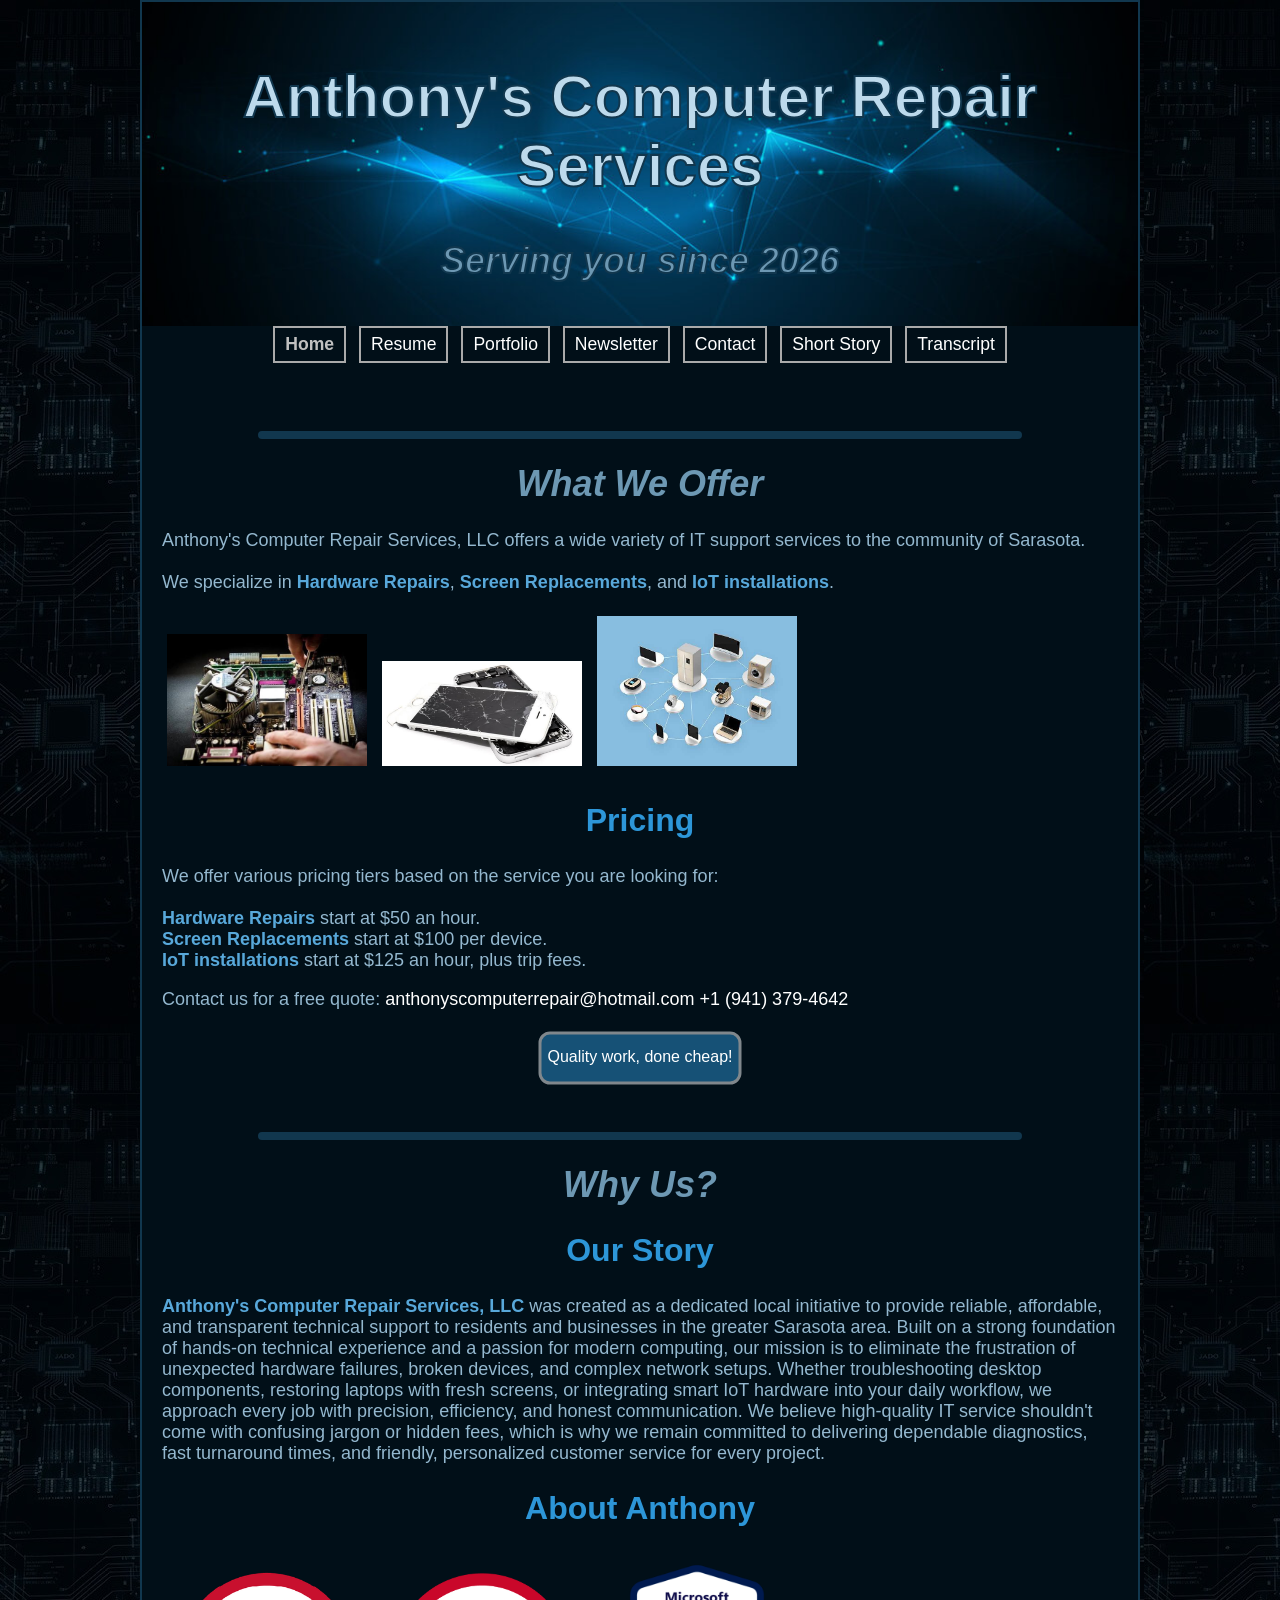
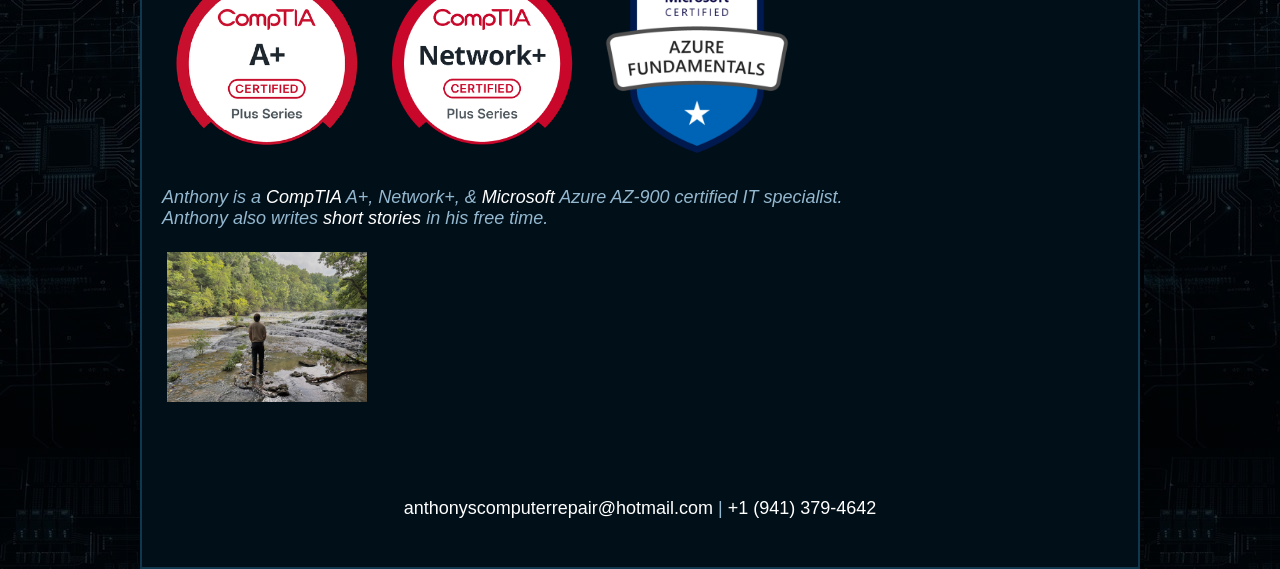
<file: index.html>
<!DOCTYPE html>
<html lang="en">
<head>
   <title>Anthony's Computer Repair Services</title>

   <meta charset="utf-8">
   <meta name="author" content="Anthony">
   <meta name="description" content="This is Anthony Korzecki's CGS 2820 webpage. 
   This is a demonstration page detailing a startup computer repair business founded by Mr. Anthony.">
   <meta name="keywords" content="biography, Sarasota, Florida, Entrepreneur, Student, Local, Small Business">
   <meta name="viewport" content="width=device-width, initial-scale=1.0">

   <link href="anthonyscomputerrepair.css" rel="stylesheet" type="text/css">

   <link rel="shortcut icon" href="images/favicon.ico" type="image/x-icon">

</head>

<body>
   <div id="wrapper">

      <header id="top">
         <h1 class="title">
            Anthony's Computer Repair Services
         </h1>
         <h1 class="italicize">
            Serving you since 2026
         </h1>
      </header>

      <nav>
         <ul>
            <li><a href="index.html" class="selected">Home</a></li>
            <li><a href="resume.html">Resume</a></li>
            <li><a href="portfolio.html">Portfolio</a></li>
            <li><a href="newsletter.html">Newsletter</a></li>
            <li><a href="contact.html">Contact</a></li>
            <li><a href="pages/ShortStory.html">Short Story</a></li>
            <li><a href="transcript.html">Transcript</a></li>
         </ul>
      </nav>

      <main>
         <hr>
         <h1 id="section1" class="italicize">
            What We Offer
         </h1>
         <p>
            Anthony's Computer Repair Services, LLC offers a wide variety of IT support services to the community of Sarasota.<br>
            <br>
            We specialize in <span class="highlight">Hardware Repairs</span>,
            <span class="highlight">Screen Replacements</span>, 
            and <span class="highlight">IoT installations</span>.
         </p>
         
         <p>
            <img src="images/pcRepair.jpg" alt="A Motherboard being repaired" class="badge">
            <img src="images/screenReplacement.jpg" alt="A broken iPhone" class="badge">
            <img src="images/internet_of_things_graphic-100663213-orig.jpg" alt="Internet of Things" class="badge">
         </p>

         <h2>
            Pricing
         </h2>
         <p>
            We offer various pricing tiers based on the service you are looking for:<br>
            <br>
            <span class="highlight">Hardware Repairs</span> start at $50 an hour.<br>
            <span class="highlight">Screen Replacements</span> start at $100 per device.<br>
            <span class="highlight">IoT installations</span> start at $125 an hour, plus trip fees.
         </p>
      
         <p>
            Contact us for a free quote: 
            <a href="mailto:anthonyscomputerrepair@hotmail.com">anthonyscomputerrepair@hotmail.com</a> 
            <a href="tel:9413794642">+1 (941) 379-4642</a>
         </p>

         <p>
            <svg width="220" height="60">
               <rect x="10" y="5" rx="10" ry="10" width="200" height="50" />
               <text x="50%" y="50%" font-size="16" fill="white" text-anchor="middle" dominant-baseline="middle">
                  Quality work, done cheap!
               </text>
            </svg>
         </p>

         <br>

         <hr>
         <h1 id="section2" class="italicize">
            Why Us?
         </h1>
         <h2>
            Our Story
         </h2>
         <p>
            <span class="highlight">Anthony's Computer Repair Services, LLC</span> 
            was created as a dedicated local initiative to provide reliable,
            affordable, and transparent technical support to residents and businesses in the greater Sarasota area.
            Built on a strong foundation of hands-on technical experience and a passion for modern computing, our 
            mission is to eliminate the frustration of unexpected hardware failures, broken devices, and complex network setups.
            Whether troubleshooting desktop components, restoring laptops with fresh screens,
            or integrating smart IoT hardware into your daily workflow, we approach every job with precision,
            efficiency, and honest communication. We believe high-quality IT service shouldn't come with confusing
            jargon or hidden fees, which is why we remain committed to delivering dependable diagnostics, fast
            turnaround times, and friendly, personalized customer service for every project.
         </p>

         <h2>About Anthony</h2>
         <p>
            <img src="images/aPlus.png" alt="CompTIA A+ Badge" class="badge">
            <img src="images/netPlus.png" alt="CompTIA Network+ Badge" class="badge">
            <img src="images/AZ900.png" alt="Microsoft Azure AZ-900 Badge" class="badge"><br>
         </p>
         <p>
            <span class="italicize">Anthony is a <a href="https://comptia.org">CompTIA</a> A+, Network+, &amp;
            <a href="https://www.microsoft.com">Microsoft</a> Azure AZ-900 certified IT specialist.<br>
            Anthony also writes <a href="pages/ShortStory.html">short stories</a> in his free time.</span>
         </p>
         <p>
            <img src="images/larpPhoto.jpg" alt="A photo of Anthony" class="badge">
         </p>
      </main>

      <footer>
         <div id="social">
            <p>
               <a href="mailto:anthonyscomputerrepair@hotmail.com">anthonyscomputerrepair@hotmail.com</a> |
               <a href="tel:9413794642">+1 (941) 379-4642</a>
            </p>
         </div> <!-- close social -->
      </footer>

   </div> <!-- close wrapper -->
</body>
</html>
</file>
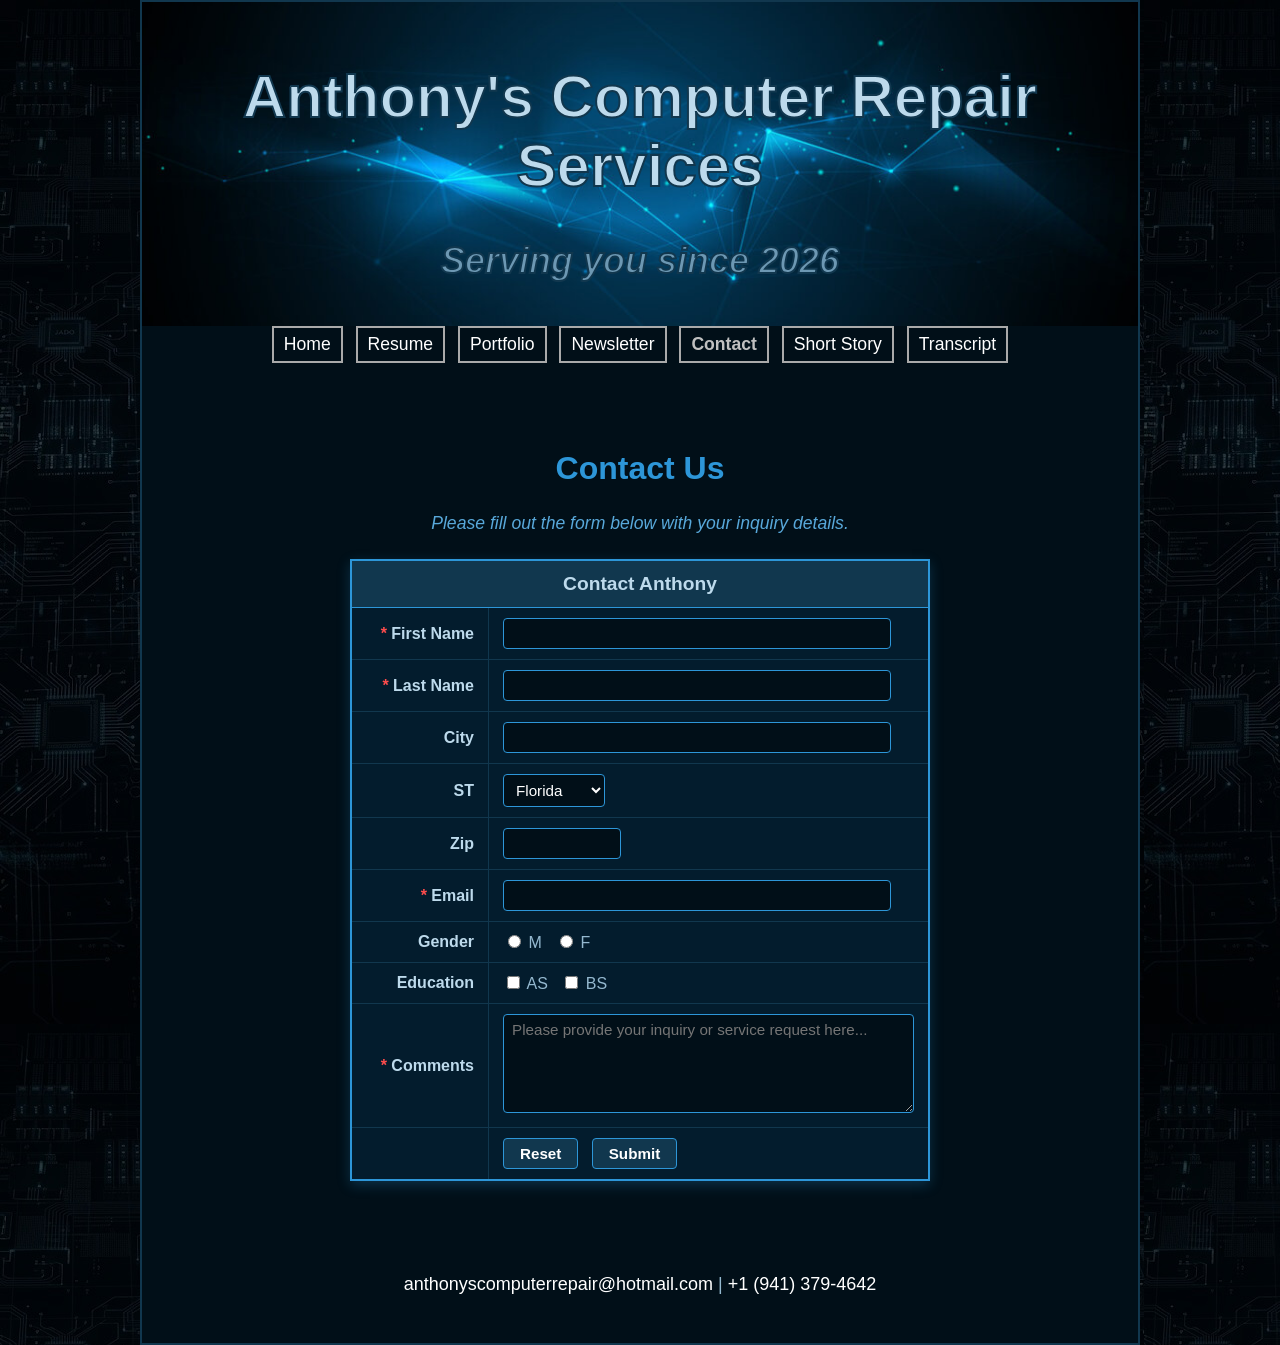
<file: contact.html>
<!DOCTYPE html>
<html lang="en">
<head>
   <title>Contact - Anthony's Computer Repair Services</title>

   <meta charset="utf-8">
   <meta name="author" content="Anthony">
   <meta name="description" content="Contact Anthony's Computer Repair Services for hardware diagnostics, custom builds, and computer support inquiries in Sarasota, Florida.">
   <meta name="keywords" content="contact, Sarasota, Florida, computer repair, technical support, hardware repair">
   <meta name="viewport" content="width=device-width, initial-scale=1.0">

   <link href="anthonyscomputerrepair.css" rel="stylesheet" type="text/css">
   <link rel="shortcut icon" href="images/favicon.ico" type="image/x-icon">
</head>

<body>
   <div id="wrapper">

      <header id="top">
         <h1 class="title">
            Anthony's Computer Repair Services
         </h1>
         <h1 class="italicize">
            Serving you since 2026
         </h1>
      </header>

      <nav>
         <ul>
            <li><a href="index.html">Home</a></li>
            <li><a href="resume.html">Resume</a></li>
            <li><a href="portfolio.html">Portfolio</a></li>
            <li><a href="newsletter.html">Newsletter</a></li>
            <li><a href="contact.html" class="selected">Contact</a></li>
            <li><a href="pages/ShortStory.html">Short Story</a></li>
            <li><a href="transcript.html">Transcript</a></li>
         </ul>
      </nav>

      <main>
         <h2>Contact Us</h2>
         <p class="byline">Please fill out the form below with your inquiry details.</p>

         <!-- Single Form Element enclosing the layout Table -->
         <form name="contactForm" id="contactForm" action="https://api.web3forms.com/submit" method="POST">

            <input type="hidden" name="access_key" value="77596fff-ccec-4340-9bd5-12ba7e7df291">
            <input type="hidden" name="subject" value="Anthony's Computer Repair Services Contact Submission">
            <input type="hidden" name="redirect" value="https://cgs.desolationrow.site/contactSent.html">

            <!-- 1 Table: 11 Rows x 2 Columns -->
            <table>
               <!-- Row 1: Merged Table Header -->
               <tr>
                  <th colspan="2">Contact Anthony</th>
               </tr>

               <!-- Row 2: First Name (Required) -->
               <tr>
                  <td class="col-label"><label for="FirstName"><span class="required">*</span> First Name</label></td>
                  <td class="col-field">
                     <input type="text" name="FirstName" id="FirstName" size="40" required>
                  </td>
               </tr>

               <!-- Row 3: Last Name (Required) -->
               <tr>
                  <td class="col-label"><label for="LastName"><span class="required">*</span> Last Name</label></td>
                  <td class="col-field">
                     <input type="text" name="LastName" id="LastName" size="40" required>
                  </td>
               </tr>

               <!-- Row 4: City -->
               <tr>
                  <td class="col-label"><label for="City">City</label></td>
                  <td class="col-field">
                     <input type="text" name="City" id="City" size="40">
                  </td>
               </tr>

               <!-- Row 5: State Dropdown (Default Florida) -->
               <tr>
                  <td class="col-label"><label for="State">ST</label></td>
                  <td class="col-field">
                     <select name="State" id="State">
                        <option value="">None</option>
                        <option value="FL" selected>Florida</option>
                        <option value="AL">Alabama</option>
                        <option value="AK">Alaska</option>
                        <option value="AZ">Arizona</option>
                        <option value="AR">Arkansas</option>
                     </select>
                  </td>
               </tr>

               <!-- Row 6: Zip Code -->
               <tr>
                  <td class="col-label"><label for="Zip">Zip</label></td>
                  <td class="col-field">
                     <input type="text" name="Zip" id="Zip" size="10" pattern="[0-9]{5}" title="Five digit zip code">
                  </td>
               </tr>

               <!-- Row 7: Email (Required) -->
               <tr>
                  <td class="col-label"><label for="Email"><span class="required">*</span> Email</label></td>
                  <td class="col-field">
                     <input type="email" name="Email" id="Email" size="40" required>
                  </td>
               </tr>

               <!-- Row 8: Gender Radio Buttons -->
               <tr>
                  <td class="col-label">Gender</td>
                  <td class="col-field">
                     <input type="radio" name="Gender" id="GenderM" value="M">
                     <label for="GenderM">M</label>&nbsp;&nbsp;
                     <input type="radio" name="Gender" id="GenderF" value="F">
                     <label for="GenderF">F</label>
                  </td>
               </tr>

               <!-- Row 9: Education Checkboxes -->
               <tr>
                  <td class="col-label">Education</td>
                  <td class="col-field">
                     <input type="checkbox" name="EducationAS" id="EducationAS" value="AS">
                     <label for="EducationAS">AS</label>&nbsp;&nbsp;
                     <input type="checkbox" name="EducationBS" id="EducationBS" value="BS">
                     <label for="EducationBS">BS</label>
                  </td>
               </tr>

               <!-- Row 10: Comments (Required) -->
               <tr>
                  <td class="col-label"><label for="Comments"><span class="required">*</span> Comments</label></td>
                  <td class="col-field">
                     <textarea name="Comments" id="Comments" rows="5" cols="42" placeholder="Please provide your inquiry or service request here..." required></textarea>
                  </td>
               </tr>

               <!-- Row 11: Action Buttons -->
               <tr>
                  <td class="col-label">&nbsp;</td>
                  <td class="col-field">
                     <input type="reset" value="Reset">&nbsp;&nbsp;
                     <input type="submit" value="Submit">
                  </td>
               </tr>
            </table>
         </form>
      </main>

      <footer>
         <div id="social">
            <p>
               <a href="mailto:anthonyscomputerrepair@hotmail.com">anthonyscomputerrepair@hotmail.com</a> |
               <a href="tel:9413794642">+1 (941) 379-4642</a>
            </p>
         </div> <!-- close social -->
      </footer>

   </div> <!-- close wrapper -->
</body>
</html>
</file>
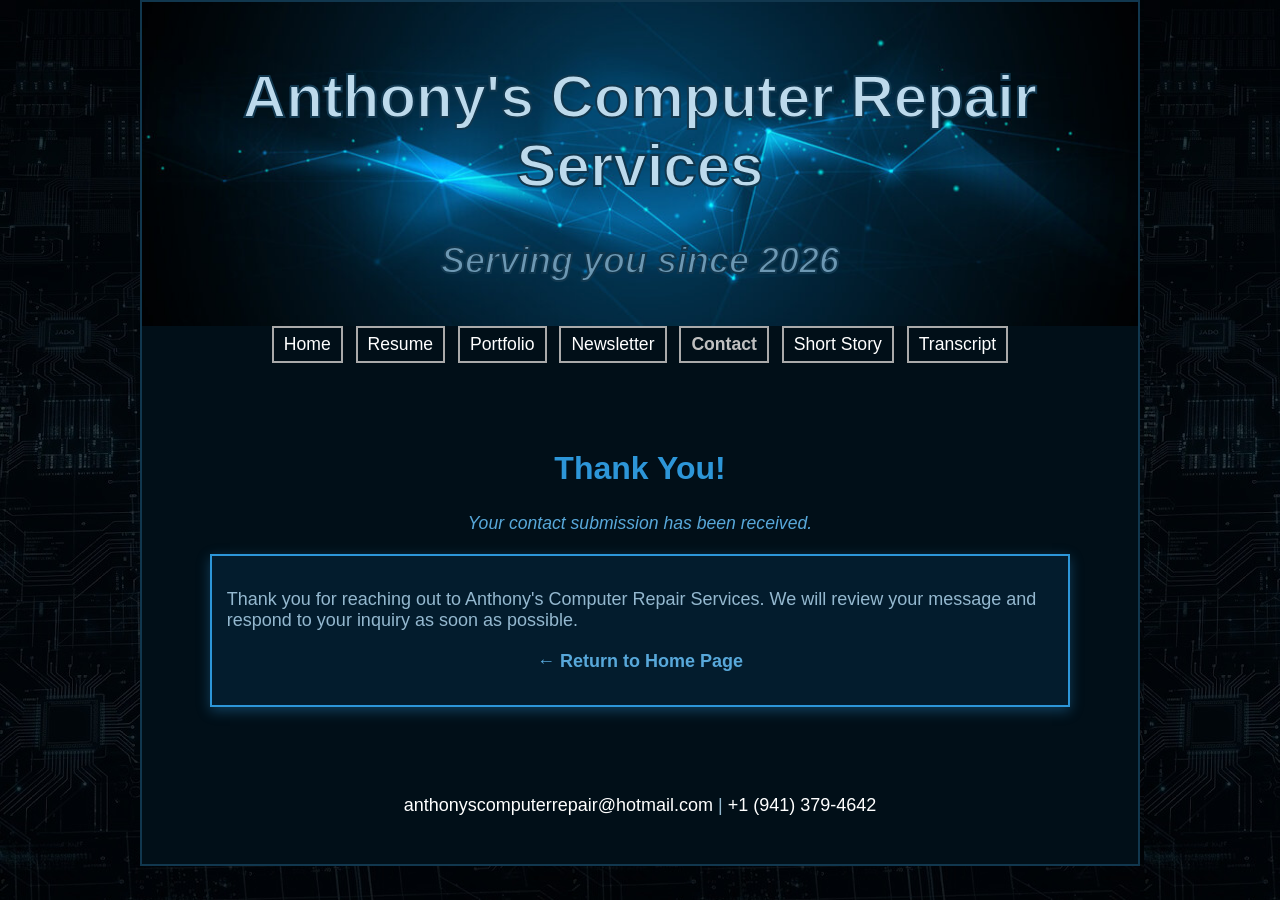
<file: contactSent.html>
<!DOCTYPE html>
<html lang="en">
<head>
   <title>Message Sent - Anthony's Computer Repair Services</title>

   <meta charset="utf-8">
   <meta name="author" content="Anthony">
   <meta name="description" content="Thank you for contacting Anthony's Computer Repair Services. We have received your submission.">
   <meta name="keywords" content="contact, Sarasota, Florida, computer repair, confirmation, submitted">
   <meta name="viewport" content="width=device-width, initial-scale=1.0">

   <link href="anthonyscomputerrepair.css" rel="stylesheet" type="text/css">
   <link rel="shortcut icon" href="images/favicon.ico" type="image/x-icon">
</head>

<body>
   <div id="wrapper">

      <header id="top">
         <h1 class="title">
            Anthony's Computer Repair Services
         </h1>
         <h1 class="italicize">
            Serving you since 2026
         </h1>
      </header>

      <nav>
         <ul>
            <li><a href="index.html">Home</a></li>
            <li><a href="resume.html">Resume</a></li>
            <li><a href="portfolio.html">Portfolio</a></li>
            <li><a href="newsletter.html">Newsletter</a></li>
            <li><a href="contact.html" class="selected">Contact</a></li>
            <li><a href="pages/ShortStory.html">Short Story</a></li>
            <li><a href="transcript.html">Transcript</a></li>
         </ul>
      </nav>

      <main>
         <h2>Thank You!</h2>
         <p class="byline">Your contact submission has been received.</p>

         <div class="box">
            <p>Thank you for reaching out to Anthony's Computer Repair Services. We will review your message and respond to your inquiry as soon as possible.</p>
            <p style="text-align: center; margin-top: 20px;">
               <a href="index.html" class="highlight">&larr; Return to Home Page</a>
            </p>
         </div>
      </main>

      <footer>
         <div id="social">
            <p>
               <a href="mailto:anthonyscomputerrepair@hotmail.com">anthonyscomputerrepair@hotmail.com</a> |
               <a href="tel:9413794642">+1 (941) 379-4642</a>
            </p>
         </div> <!-- close social -->
      </footer>

   </div> <!-- close wrapper -->
</body>
</html>
</file>
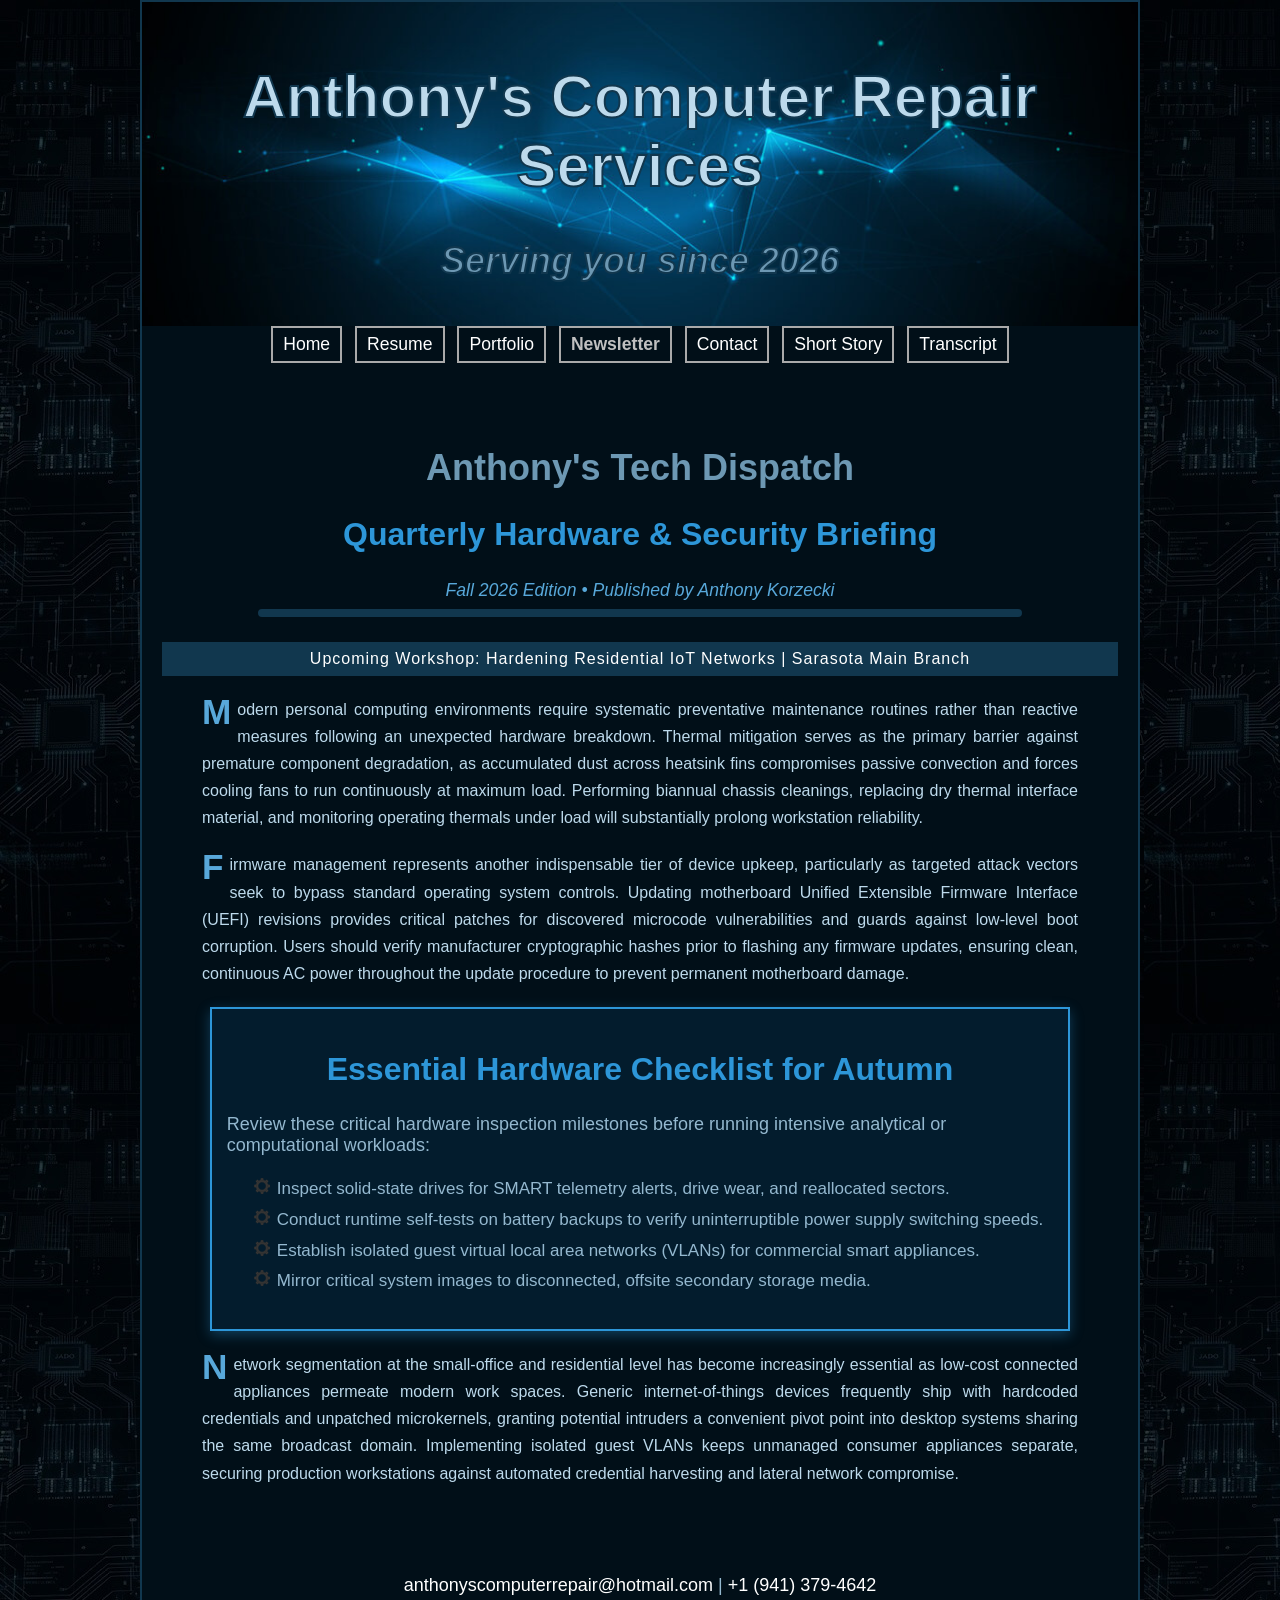
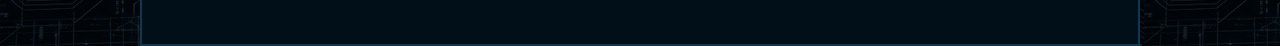
<file: newsletter.html>
<!DOCTYPE html>
<html lang="en">
<head>
    <title>Anthony's Tech Dispatch | Newsletter</title>

    <meta charset="utf-8">
    <meta name="author" content="Anthony">
    <meta name="description" content="Anthony's Tech Dispatch: Fall 2026 quarterly newsletter covering proactive PC hardware maintenance, firmware security, and home IoT network isolation.">
    <meta name="keywords" content="biography, Sarasota, Florida, Entrepreneur, Student, Local, Small Business, Newsletter, IT Support, Hardware, Firmware">
    <meta name="viewport" content="width=device-width, initial-scale=1.0">

    <link href="anthonyscomputerrepair.css" rel="stylesheet" type="text/css">

    <link rel="shortcut icon" href="images/favicon.ico" type="image/x-icon">

</head>

<body>
    <div id="wrapper">

        <header id="top">
            <h1 class="title">
                Anthony's Computer Repair Services
            </h1>
            <h1 class="italicize">
                Serving you since 2026
            </h1>
        </header>

        <nav>
            <ul>
                <li><a href="index.html">Home</a></li>
                <li><a href="resume.html">Resume</a></li>
                <li><a href="portfolio.html">Portfolio</a></li>
                <li><a href="newsletter.html" class="selected">Newsletter</a></li>
                <li><a href="contact.html">Contact</a></li>
                <li><a href="pages/ShortStory.html">Short Story</a></li>
                <li><a href="transcript.html">Transcript</a></li>
            </ul>
        </nav>

        <main>
            <h1 id="newsletter-head">Anthony's Tech Dispatch</h1>
            <h2>Quarterly Hardware &amp; Security Briefing</h2>

            <p class="byline">Fall 2026 Edition &bull; Published by Anthony Korzecki</p>
            <hr>

            <div class="infobar">
                &nbsp;Upcoming Workshop: Hardening Residential IoT Networks | Sarasota Main Branch&nbsp;
            </div>

            <blockquote>
                Modern personal computing environments require systematic preventative maintenance routines rather than reactive measures following an unexpected hardware breakdown. Thermal mitigation serves as the primary barrier against premature component degradation, as accumulated dust across heatsink fins compromises passive convection and forces cooling fans to run continuously at maximum load. Performing biannual chassis cleanings, replacing dry thermal interface material, and monitoring operating thermals under load will substantially prolong workstation reliability.
            </blockquote>

            <blockquote>
                Firmware management represents another indispensable tier of device upkeep, particularly as targeted attack vectors seek to bypass standard operating system controls. Updating motherboard Unified Extensible Firmware Interface (UEFI) revisions provides critical patches for discovered microcode vulnerabilities and guards against low-level boot corruption. Users should verify manufacturer cryptographic hashes prior to flashing any firmware updates, ensuring clean, continuous AC power throughout the update procedure to prevent permanent motherboard damage.
            </blockquote>

            <div class="box">
                <h2>Essential Hardware Checklist for Autumn</h2>
                <p>
                    Review these critical hardware inspection milestones before running intensive analytical or computational workloads:
                </p>

                <ul class="newsletter-list">
                    <li>Inspect solid-state drives for SMART telemetry alerts, drive wear, and reallocated sectors.</li>
                    <li>Conduct runtime self-tests on battery backups to verify uninterruptible power supply switching speeds.</li>
                    <li>Establish isolated guest virtual local area networks (VLANs) for commercial smart appliances.</li>
                    <li>Mirror critical system images to disconnected, offsite secondary storage media.</li>
                </ul>
            </div> <!-- close box -->

            <blockquote>
                Network segmentation at the small-office and residential level has become increasingly essential as low-cost connected appliances permeate modern work spaces. Generic internet-of-things devices frequently ship with hardcoded credentials and unpatched microkernels, granting potential intruders a convenient pivot point into desktop systems sharing the same broadcast domain. Implementing isolated guest VLANs keeps unmanaged consumer appliances separate, securing production workstations against automated credential harvesting and lateral network compromise.
            </blockquote>
        </main>

        <footer>
            <div id="social">
                <p>
                    <a href="mailto:anthonyscomputerrepair@hotmail.com">anthonyscomputerrepair@hotmail.com</a> |
                    <a href="tel:9413794642">+1 (941) 379-4642</a>
                </p>
            </div> <!-- close social -->
        </footer>

    </div> <!-- close wrapper -->
</body>
</html>
</file>
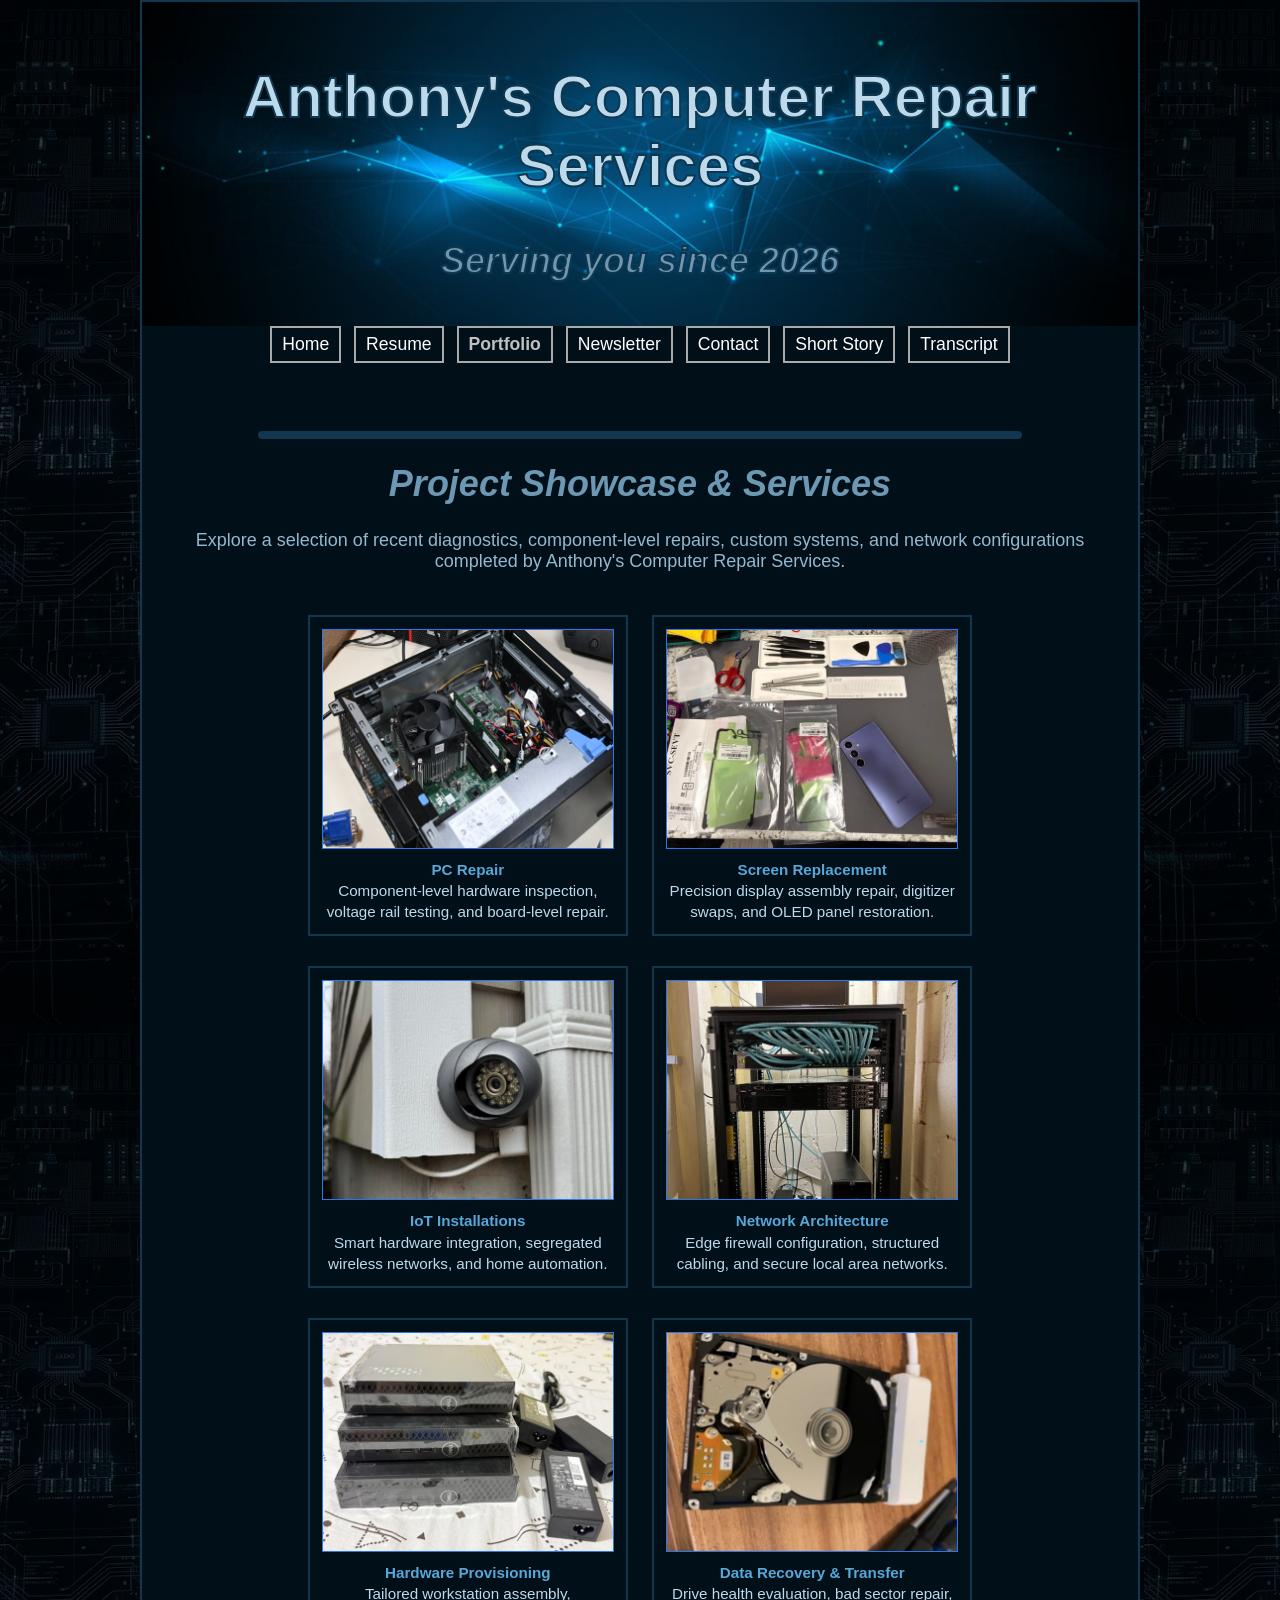
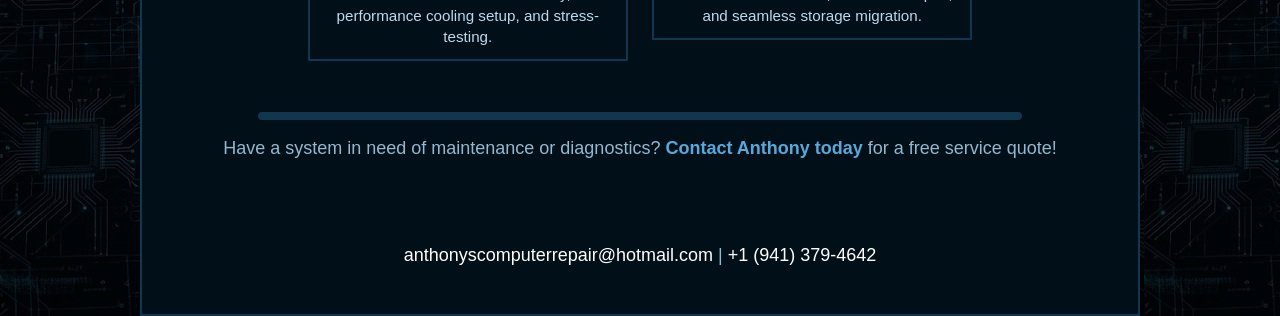
<file: portfolio.html>
<!DOCTYPE html>
<html lang="en">
<head>
   <title>Anthony's Portfolio</title>

   <meta charset="utf-8">
   <meta name="author" content="Anthony">
   <meta name="description" content="Technical project portfolio for Anthony's Computer Repair Services, 
   showcasing hardware repairs, screen replacements, custom builds, and network setups in Sarasota, FL.">
   <meta name="keywords" content="Portfolio, Sarasota, Florida, Entrepreneur, Student, Local, Small Business, Projects, Diagnostics, Administration">
   <meta name="viewport" content="width=device-width, initial-scale=1.0">

   <link href="anthonyscomputerrepair.css" rel="stylesheet" type="text/css">

   <link rel="shortcut icon" href="images/favicon.ico" type="image/x-icon">

</head>

<body>
   <div id="wrapper">

      <header id="top">
         <h1 class="title">
            Anthony's Computer Repair Services
         </h1>
         <h1 class="italicize">
            Serving you since 2026
         </h1>
      </header>

      <nav>
         <ul>
            <li><a href="index.html">Home</a></li>
            <li><a href="resume.html">Resume</a></li>
            <li><a href="portfolio.html" class="selected">Portfolio</a></li>
            <li><a href="newsletter.html">Newsletter</a></li>
            <li><a href="contact.html">Contact</a></li>
            <li><a href="pages/ShortStory.html">Short Story</a></li>
            <li><a href="transcript.html">Transcript</a></li>
         </ul>
      </nav>

      <main>
            <hr>
         <h1 class="italicize">
            Project Showcase &amp; Services
         </h1>
         <p style="text-align: center;">
            Explore a selection of recent diagnostics, component-level repairs, 
            custom systems, and network configurations completed by Anthony's Computer Repair Services.
         </p>

         <div id="figureContainer">

            <figure>
                  <img src="images/desktopRepair.png" alt="A Motherboard being repaired">
                  <figcaption>
                     <span class="highlight">PC Repair</span><br>
                     Component-level hardware inspection, voltage rail testing, and board-level repair.
                  </figcaption>
            </figure>

            <figure>
                  <img src="images/phoneScreenReplacement.jpg" alt="A broken iPhone screen being replaced">
                  <figcaption>
                     <span class="highlight">Screen Replacement</span><br>
                     Precision display assembly repair, digitizer swaps, and OLED panel restoration.
                  </figcaption>
            </figure>

            <figure>
                  <img src="images/IoTcamera.jpg" alt="An IoT security camera installation">
                  <figcaption>
                     <span class="highlight">IoT Installations</span><br>
                     Smart hardware integration, segregated wireless networks, and home automation.
                  </figcaption>
            </figure>

            <figure>
                  <img src="images/networkInstallation.jpg" alt="Enterprise network installation and cabling setup">
                  <figcaption>
                     <span class="highlight">Network Architecture</span><br>
                     Edge firewall configuration, structured cabling, and secure local area networks.
                  </figcaption>
            </figure>

            <figure>
                  <img src="images/hardwareProvisioning.jpg" alt="Custom assembled desktop computer">
                  <figcaption>
                     <span class="highlight">Hardware Provisioning</span><br>
                     Tailored workstation assembly, performance cooling setup, and stress-testing.
                  </figcaption>
            </figure>

            <figure>
                  <img src="images/dataRecovery.png" alt="Storage drive diagnostic and data migration">
                  <figcaption>
                     <span class="highlight">Data Recovery &amp; Transfer</span><br>
                     Drive health evaluation, bad sector repair, and seamless storage migration.
                  </figcaption>
            </figure>

         </div> <!-- close figureContainer -->

         <br>
         <hr>

         <p style="text-align: center;">
            Have a system in need of maintenance or diagnostics? 
            <a href="contact.html"><span class="highlight">Contact Anthony today</span></a> for a free service quote!
         </p>
      </main>

      <footer>
         <div id="social">
            <p>
               <a href="mailto:anthonyscomputerrepair@hotmail.com">anthonyscomputerrepair@hotmail.com</a> |
               <a href="tel:9413794642">+1 (941) 379-4642</a>
            </p>
         </div> <!-- close social -->
      </footer>

   </div> <!-- close wrapper -->
</body>
</html>
</file>
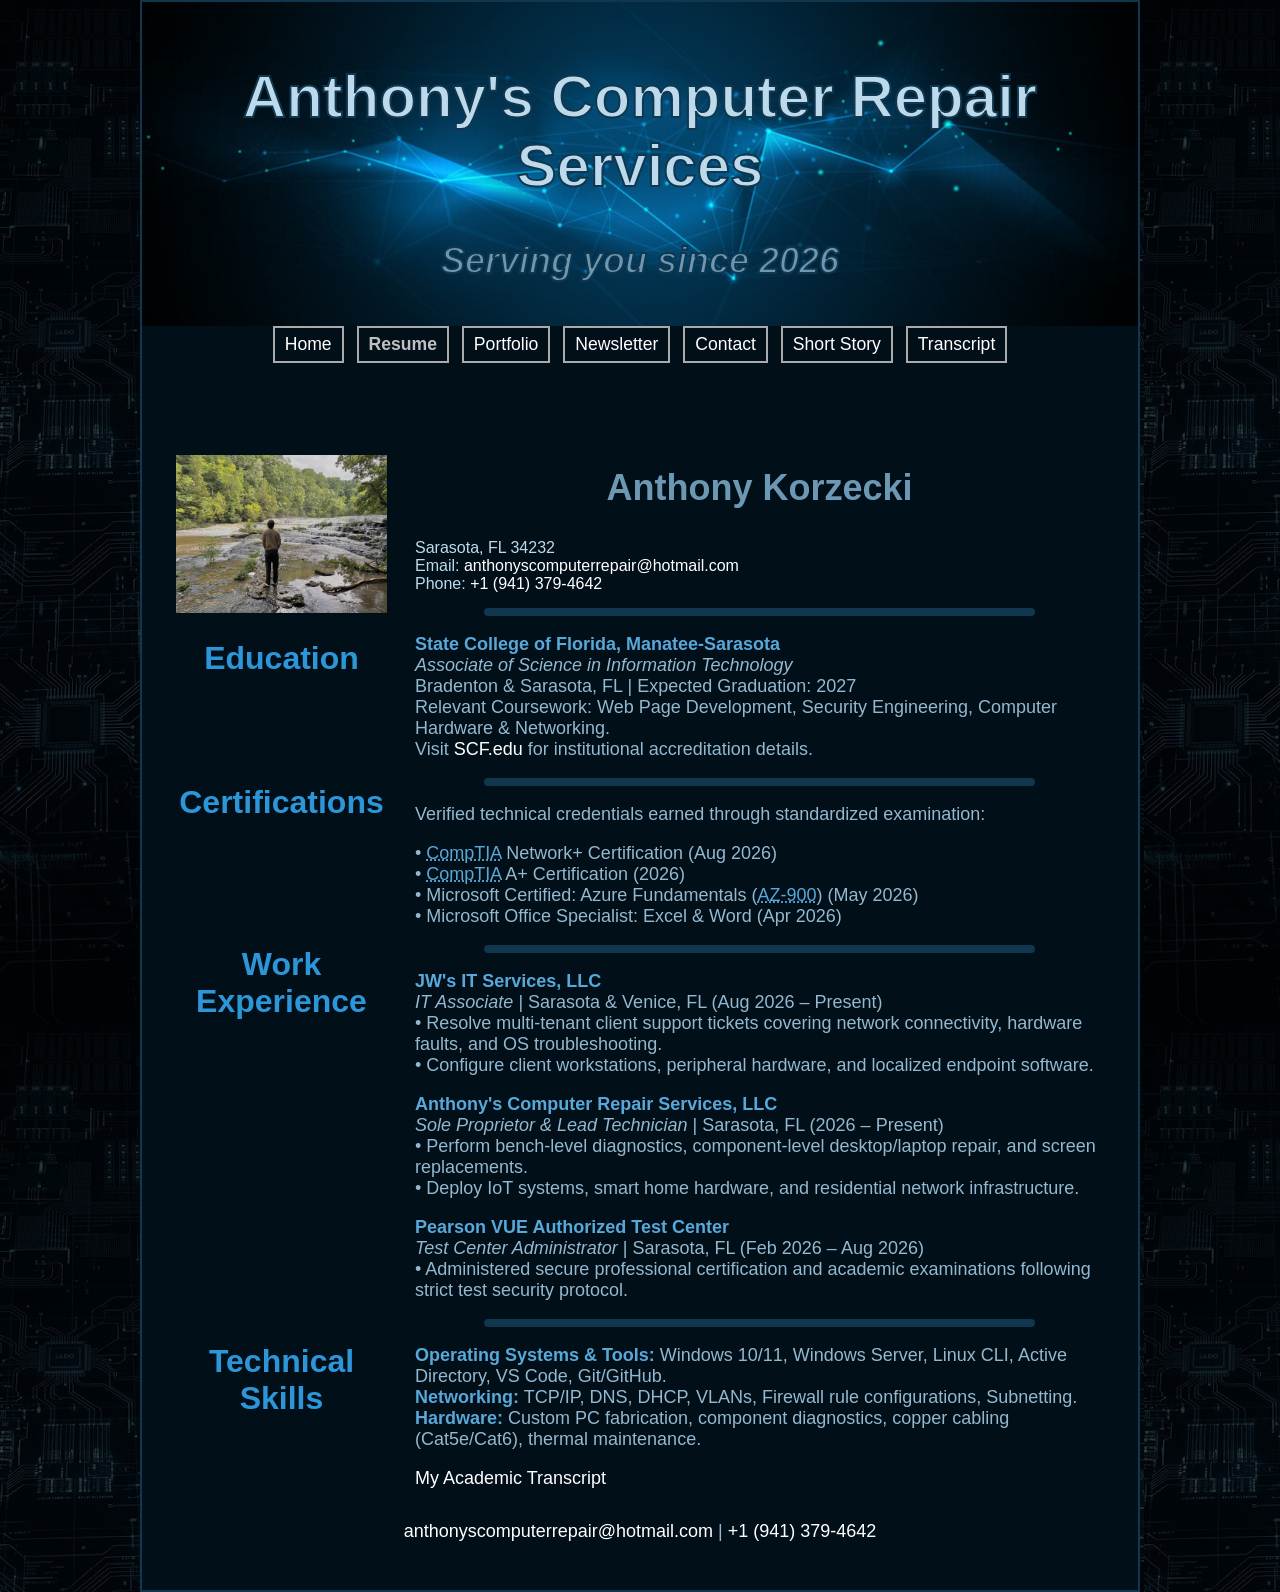
<file: resume.html>
<!DOCTYPE html>
<html lang="en">
<head>
   <title>Anthony's Resume</title>

   <meta charset="utf-8">
   <meta name="author" content="Anthony">
   <meta name="description" content="Professional resume for Anthony Korzecki showcasing technical education, IT certifications, and hands-on experience in Sarasota, FL.">
   <meta name="keywords" content="biography, Sarasota, Florida, Entrepreneur, Student, Local, Small Business, Resume, CV, Experienced">
   <meta name="viewport" content="width=device-width, initial-scale=1.0">

   <link href="anthonyscomputerrepair.css" rel="stylesheet" type="text/css">

   <link rel="shortcut icon" href="images/favicon.ico" type="image/x-icon">

</head>

<body>
   <div id="wrapper">

      <header id="top">
         <h1 class="title">
            Anthony's Computer Repair Services
         </h1>
         <h1 class="italicize">
            Serving you since 2026
         </h1>
      </header>

      <nav>
         <ul>
            <li><a href="index.html">Home</a></li>
            <li><a href="resume.html" class="selected">Resume</a></li>
            <li><a href="portfolio.html">Portfolio</a></li>
            <li><a href="newsletter.html">Newsletter</a></li>
            <li><a href="contact.html">Contact</a></li>
            <li><a href="pages/ShortStory.html">Short Story</a></li>
            <li><a href="transcript.html">Transcript</a></li>
         </ul>
      </nav>

<main>
         <aside>
            <p>
               <img src="images/larpPhoto.jpg" alt="Photo of Anthony Korzecki">
            </p>
            <h2>Education</h2>
            <br><br><br>
            <h2>Certifications</h2>
            <br><br><br><br>
            <h2>Work<br>Experience</h2>
            <br><br><br><br><br><br><br><br><br><br><br><br><br><br><br>
            <h2>Technical<br>Skills</h2>
         </aside>

         <section>
            <h1>Anthony Korzecki</h1>

            <address>
               Sarasota, FL 34232<br>
               Email: <a href="mailto:anthonyscomputerrepair@hotmail.com">anthonyscomputerrepair@hotmail.com</a><br>
               Phone: <a href="tel:9413794642">+1 (941) 379-4642</a>
            </address>

            <hr>

            <p>
               <span class="highlight">State College of Florida, Manatee-Sarasota</span><br>
               <span class="italicize">Associate of Science in Information Technology</span><br>
               Bradenton &amp; Sarasota, FL | Expected Graduation: 2027<br>
               Relevant Coursework: Web Page Development, Security Engineering, Computer Hardware &amp; Networking.<br>
               Visit <a href="https://www.scf.edu" target="_blank">SCF.edu</a> for institutional accreditation details.
            </p>

            <hr>

            <p>
               Verified technical credentials earned through standardized examination:
            </p>
            <p>
               • <abbr title="Computing Technology Industry Association">CompTIA</abbr> Network+ Certification (Aug 2026)<br>
               • <abbr title="Computing Technology Industry Association">CompTIA</abbr> A+ Certification (2026)<br>
               • Microsoft Certified: Azure Fundamentals (<abbr title="Microsoft Azure Fundamentals">AZ-900</abbr>) (May 2026)<br>
               • Microsoft Office Specialist: Excel &amp; Word (Apr 2026)
            </p>

            <hr>

            <p>
               <span class="highlight">JW's IT Services, LLC</span><br>
               <span class="italicize">IT Associate</span> | Sarasota &amp; Venice, FL (Aug 2026 – Present)<br>
               • Resolve multi-tenant client support tickets covering network connectivity, hardware faults, and OS troubleshooting.<br>
               • Configure client workstations, peripheral hardware, and localized endpoint software.
            </p>
            <p>
               <span class="highlight">Anthony's Computer Repair Services, LLC</span><br>
               <span class="italicize">Sole Proprietor &amp; Lead Technician</span> | Sarasota, FL (2026 – Present)<br>
               • Perform bench-level diagnostics, component-level desktop/laptop repair, and screen replacements.<br>
               • Deploy IoT systems, smart home hardware, and residential network infrastructure.
            </p>
            <p>
               <span class="highlight">Pearson VUE Authorized Test Center</span><br>
               <span class="italicize">Test Center Administrator</span> | Sarasota, FL (Feb 2026 – Aug 2026)<br>
               • Administered secure professional certification and academic examinations following strict test security protocol.
            </p>

            <hr>

            <p>
               <span class="highlight">Operating Systems &amp; Tools:</span> Windows 10/11, Windows Server, Linux CLI, Active Directory, VS Code, Git/GitHub.<br>
               <span class="highlight">Networking:</span> TCP/IP, DNS, DHCP, VLANs, Firewall rule configurations, Subnetting.<br>
               <span class="highlight">Hardware:</span> Custom PC fabrication, component diagnostics, copper cabling (Cat5e/Cat6), thermal maintenance.
            </p>

            <p>
               <a href="transcript.html">My Academic Transcript</a>
            </p>
         </section>
      </main>

      <footer>
         <div id="social">
            <p>
               <a href="mailto:anthonyscomputerrepair@hotmail.com">anthonyscomputerrepair@hotmail.com</a> |
               <a href="tel:9413794642">+1 (941) 379-4642</a>
            </p>
         </div> <!-- close social -->
      </footer>

   </div> <!-- close wrapper -->
</body>
</html>
</file>
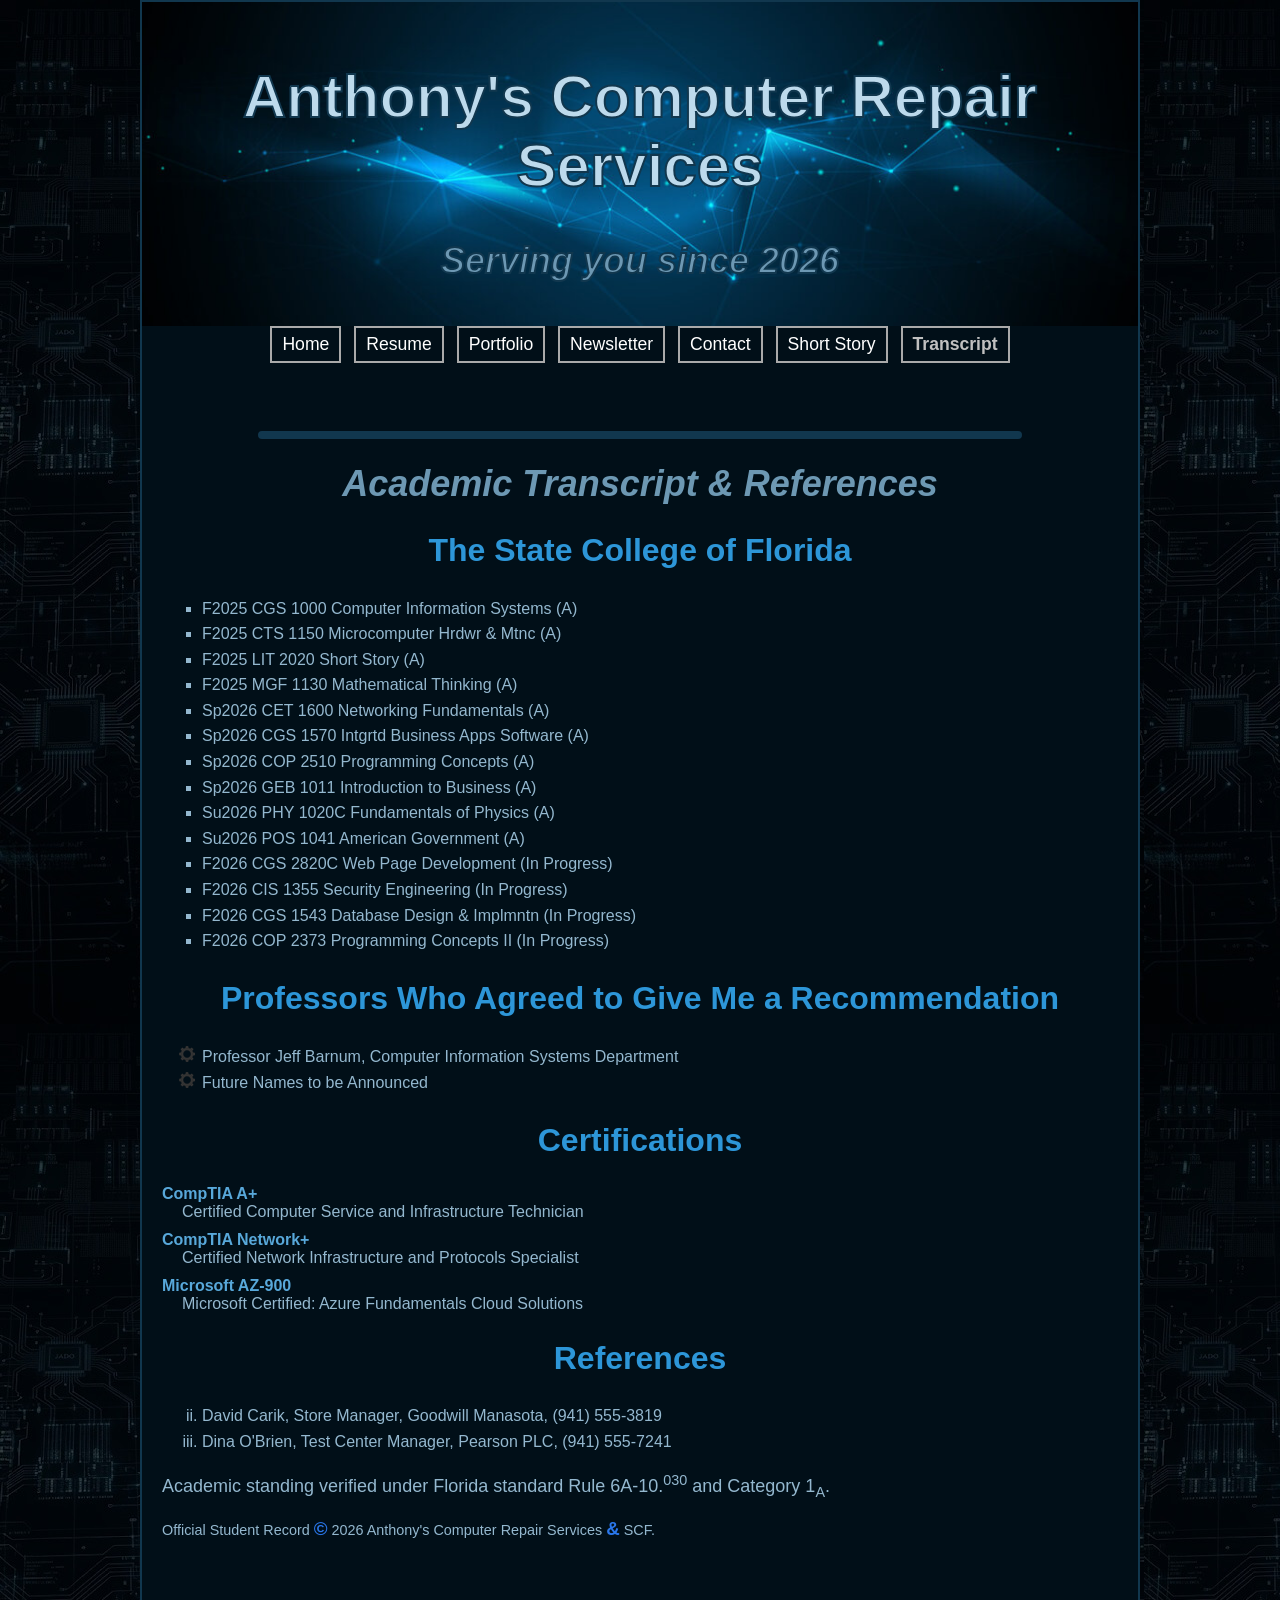
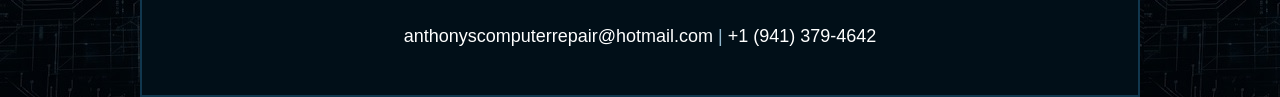
<file: transcript.html>
<!DOCTYPE html>
<html lang="en">
    <head>
        <meta charset="utf-8">

        <title>Anthony's Transcript Information</title>

        <meta name="author" content="Anthony">
        <meta name="description" content="Academic transcript, coursework, and professional references for Anthony's Computer Repair Services.">
        <meta name="keywords" content="biography, Sarasota, Florida, Entrepreneur, Student, Local, Small Business, Records, Transcript, College, A.S., Information Technology">
        <meta name="viewport" content="width=device-width, initial-scale=1.0">

        <link href="anthonyscomputerrepair.css" rel="stylesheet" type="text/css">
        <link rel="icon" href="images/favicon.ico" type="image/x-icon">
    </head>


    <body>
        <div id="wrapper">

            <header id="top">
                <h1 class="title">
                    Anthony's Computer Repair Services
                </h1>
                <h1 class="italicize">
                    Serving you since 2026
                </h1>
            </header>

            <nav>
                <ul>
                    <li><a href="index.html">Home</a></li>
                    <li><a href="resume.html">Resume</a></li>
                    <li><a href="portfolio.html">Portfolio</a></li>
                    <li><a href="newsletter.html">Newsletter</a></li>
                    <li><a href="contact.html">Contact</a></li>
                    <li><a href="pages/ShortStory.html">Short Story</a></li>
                    <li><a href="transcript.html" class="selected">Transcript</a></li>
                </ul>
            </nav>

            <main>
                <hr>
                <h1 class="italicize">
                    Academic Transcript &amp; References
                </h1>

                <h2>The State College of Florida</h2>
                <ul class="course-list">
                    <li>F2025 CGS 1000 Computer Information Systems (A)</li>
                    <li>F2025 CTS 1150 Microcomputer Hrdwr &amp; Mtnc (A)</li>
                    <li>F2025 LIT 2020 Short Story (A)</li>
                    <li>F2025 MGF 1130 Mathematical Thinking (A)</li>
                    <li>Sp2026 CET 1600 Networking Fundamentals (A)</li>
                    <li>Sp2026 CGS 1570 Intgrtd Business Apps Software (A)</li>
                    <li>Sp2026 COP 2510 Programming Concepts (A)</li>
                    <li>Sp2026 GEB 1011 Introduction to Business (A)</li>
                    <li>Su2026 PHY 1020C Fundamentals of Physics (A)</li>
                    <li>Su2026 POS 1041 American Government (A)</li>
                    <li>F2026 CGS 2820C Web Page Development (In Progress)</li>
                    <li>F2026 CIS 1355 Security Engineering (In Progress)</li>
                    <li>F2026 CGS 1543 Database Design &amp; Implmntn (In Progress)</li>
                    <li>F2026 COP 2373 Programming Concepts II (In Progress)</li>
                </ul>

                <h2>Professors Who Agreed to Give Me a Recommendation</h2>
                <ul class="recommendation-list">
                    <li>Professor Jeff Barnum, Computer Information Systems Department</li>
                    <li>Future Names to be Announced</li>
                </ul>

                <h2>Certifications</h2>
                <dl>
                    <dt>CompTIA A+</dt>
                    <dd>Certified Computer Service and Infrastructure Technician</dd>
                    <dt>CompTIA Network+</dt>
                    <dd>Certified Network Infrastructure and Protocols Specialist</dd>
                    <dt>Microsoft AZ-900</dt>
                    <dd>Microsoft Certified: Azure Fundamentals Cloud Solutions</dd>
                </dl>

                <h2>References</h2>
                <ol start="2" class="reference-list">
                    <li>David Carik, Store Manager, Goodwill Manasota, (941) 555-3819</li>
                    <li>Dina O'Brien, Test Center Manager, Pearson PLC, (941) 555-7241</li>
                </ol>

                <p>
                    Academic standing verified under Florida standard Rule 6A-10.<sup>030</sup> and Category 1<sub>A</sub>.
                </p>

                <p>
                    <small>
                        Official Student Record <span class="special-char">&copy;</span> 2026 Anthony's Computer Repair Services <span class="special-char">&amp;</span> SCF.
                    </small>
                </p>
            </main>

            <footer>
                <div id="social">
                    <p>
                        <a href="mailto:anthonyscomputerrepair@hotmail.com">anthonyscomputerrepair@hotmail.com</a> |
                        <a href="tel:9413794642">+1 (941) 379-4642</a>
                    </p>
                </div> <!-- close social -->
            </footer>

        </div> <!-- close wrapper -->
    </body>
</html>
</file>
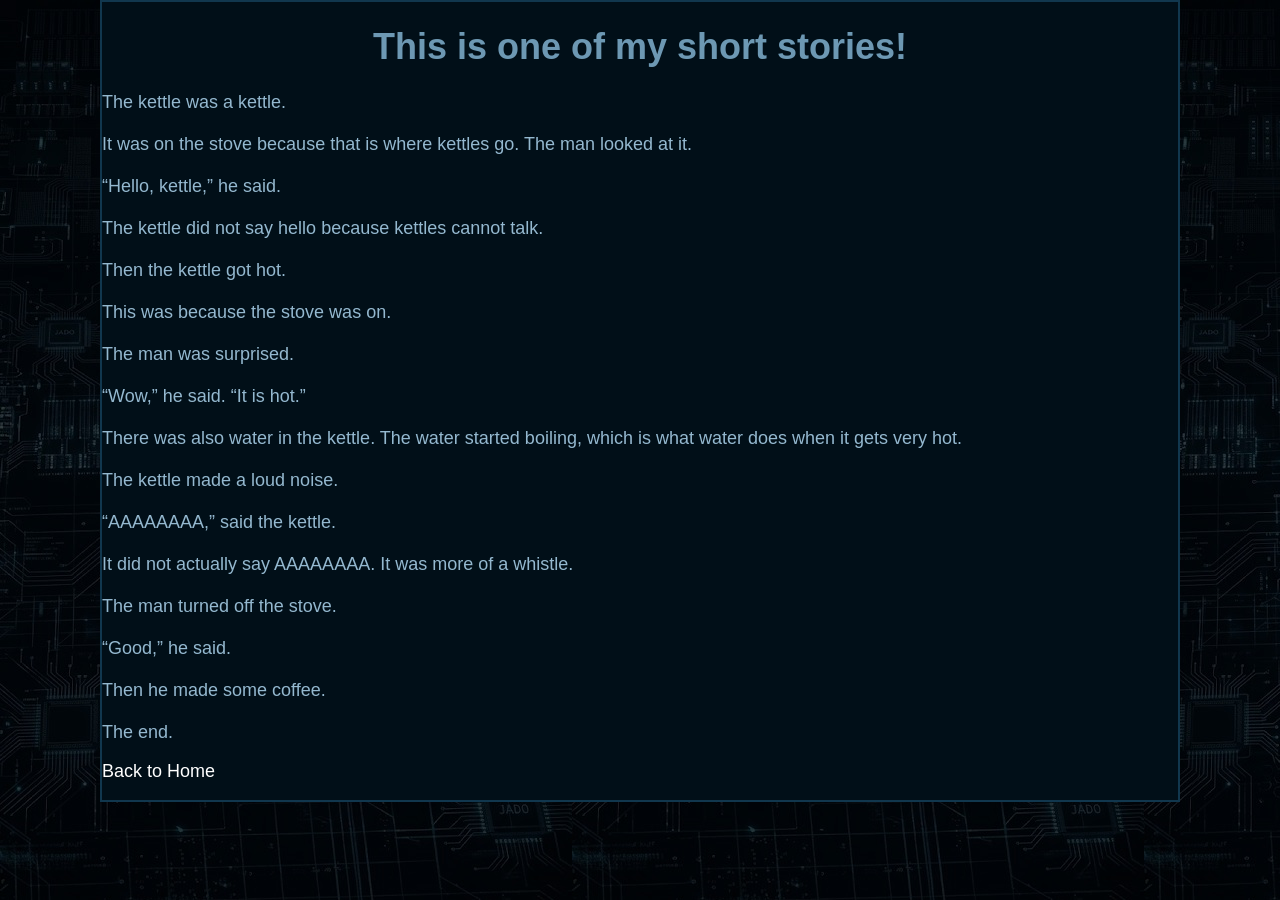
<file: pages/ShortStory.html>
<!DOCTYPE html>
<html>
<head>
<style type="text/css">

      /* Tag & Element Selectors */

      body {
         background-image: url('../images/backgroundImage.jpg');
         max-width: 1080px;
         margin: auto;
         font-family: "Comic Sans MS", "Comic Sans", cursive, sans-serif;
      }

      main {
         padding: 20px;
      }

      footer {
         text-align: center;
         padding: 20px;
      }

      header#top {
         padding-top: 2%;
         padding-bottom: 2%;
         background-image: url('images/techBanner.jpg');
         background-repeat: no-repeat;
         background-size: cover;
         background-position: center center;
         position: relative;
         -webkit-text-stroke: 2px #11374e;
      }

      nav {
         text-align: center;
         font-size: 30px;
         margin: 0 0 50px 0;
      }

      hr {
         width: 80%;
         border: 7px solid #11374e;
      }

      h1 {
         text-align: center;
         font-size: 36px;
         color: #6d98b3;
      }

      h2 {
         color: #2d96d8;
         text-align: center;
         font-size: 32px;
      }

      p {
         font-size: 18px;
         color: #94b8cf;
      }

      img {
         max-width: 250px;
         height: auto;
      }

      svg {
         display: block;
         margin-left: auto;
         margin-right: auto;
      }

      svg rect {
         fill: #2b93d3;
         stroke: rgb(255, 255, 255);
         stroke-width: 3;
         opacity: 0.5;
      }

      a {
         color: #ffffff;
         text-decoration: none;
      }

      /* Class Selectors */

      .highlight {
         color: #58a8da;
         font-weight: bold;
      }

      .italicize {
         font-style: italic;
      }

      .title {
         color: #bddaec;
         font-size: 60px;
         font-weight: bold;
      }

      .bgcontrastfill {
         background-color: #3c88b8;
      }

      .smallimg {
         max-width: 100px;
      }

      /* ID selectors */

      #wrapper {
         border: 2px solid #11374e;
         background-color: #010f18;
      }

      #social {
         text-align: center;
         padding: 10px;
      }


   </style>
</head>

<body>
    <div id="wrapper">
        <h1>
            This is one of my short stories!
        </h1>
            <p>
                The kettle was a kettle.<br><br>
                It was on the stove because that is where kettles go. The man looked at it.<br><br>
                “Hello, kettle,” he said.<br><br>
                The kettle did not say hello because kettles cannot talk.<br><br>
                Then the kettle got hot.<br><br>
                This was because the stove was on.<br><br>
                The man was surprised.<br><br>
                “Wow,” he said. “It is hot.”<br><br>
                There was also water in the kettle. The water started boiling, which is what water does when it gets very hot.<br><br>
                The kettle made a loud noise.<br><br>
                “AAAAAAAA,” said the kettle.<br><br>
                It did not actually say AAAAAAAA. It was more of a whistle.<br><br>
                The man turned off the stove.<br><br>
                “Good,” he said.<br><br>
                Then he made some coffee.<br><br>
                The end.
            </p>
        <p><a href="../index.html">Back to Home</a></p>
    </div>
</body>

</html>
</file>
<file: anthonyscomputerrepair.css>
/* Existing Tag Selectors */
* {
   box-sizing: border-box;
}

body {
   background-image: url('images/backgroundImage.jpg');
   width: 1000px;
   max-width: 1000px;
   margin: auto;
   font-family: "Comic Sans MS", "Comic Sans", cursive, sans-serif;
}

header {
   display: block;
   padding-top: 2%;
   padding-bottom: 2%;
   background-image: url('images/techBanner.jpg');
   background-repeat: no-repeat;
   background-size: cover;
   background-position: center center;
   position: relative;
   -webkit-text-stroke: 2px #11374e;
}

h1 {
   text-align: center;
   font-size: 36px;
   color: #6d98b3;
}

h2 {
   color: #2d96d8;
   text-align: center;
   font-size: 32px;
}

nav {
   display: block;
   width: 100%;
   text-align: center;
   color: #94b8cf;
   font-size: 1.1em;
   margin: 0 0 40px 0;
}

nav ul {
   list-style: none;
   margin: 0;
   padding: 0;
}

nav li {
   list-style: none;
}

nav a {
   display: block;
   width: 40%;
   margin: 0 auto 8px auto;
   color: #ffffff;
   text-decoration: none;
   border: 2px #AAA solid;
   padding: 6px;
}

nav a:hover {
   color: #58a8da;
   background-color: #031c2d;
}

main {
   display: block;
   padding: 20px;
}

section {
   display: block;
   width: 75%;
   float: left;
   box-sizing: border-box;
   padding: 14px;
}

article {
   display: block;
}

aside {
   display: block;
   width: 25%;
   float: left;
   box-sizing: border-box;
   padding: 14px;
   text-align: right;
}

p {
   font-size: 18px;
   color: #94b8cf;
}

blockquote {
   text-align: justify;
   margin: 20px 40px;
   line-height: 1.7em;
   color: #bddaec;
}

blockquote:first-letter {
   font-size: 2.2em;
   font-weight: bold;
   color: #58a8da;
   float: left;
   line-height: 0.9em;
   margin-right: 6px;
}

hr {
   width: 80%;
   border: 4px solid #11374e;
   border-radius: 6px;
}

a {
   color: #ffffff;
   text-decoration: none;
}

img {
   max-width: 100%;
   height: auto;
   display: block;
}

dt {
   font-weight: bold;
   color: #58a8da;
   margin-top: 10px;
}

dd {
   color: #94b8cf;
   margin-left: 20px;
}

sub, sup, small {
   font-size: 0.8em;
   color: #94b8cf;
}

address {
   font-style: normal;
   color: #bddaec;
   margin-bottom: 15px;
}

abbr {
   text-decoration: underline dotted;
   cursor: help;
   color: #58a8da;
}

figure {
   display: inline-block;
   vertical-align: top;
   width: 320px;
   margin: 15px 10px;
   text-align: center;
   background-color: #010f18;
   border: 2px solid #11374e;
   padding: 12px;
   box-sizing: border-box;
}

figure img {
   width: 100%;
   height: 220px;
   object-fit: cover;
   border: 1px solid rgb(42, 119, 235);
}

figcaption {
   margin-top: 10px;
   color: #bddaec;
   font-size: 0.95em;
   line-height: 1.4em;
}

svg {
   display: block;
   margin-left: auto;
   margin-right: auto;
}

svg rect {
   fill: #2b93d3;
   stroke: rgb(255, 255, 255);
   stroke-width: 3;
   opacity: 0.5;
}

form {
   margin: 0;
   padding: 0;
}

table {
   width: 100%;
   max-width: 580px;
   margin: 25px auto;
   border: 2px solid #2d96d8;
   border-collapse: collapse;
   background-color: #031c2d;
   box-shadow: 0px 4px 12px rgba(45, 150, 216, 0.25);
}

tr {
   border-bottom: 1px solid #11374e;
}

th {
   background-color: #11374e;
   color: #bddaec;
   font-size: 1.2em;
   padding: 12px;
   text-align: center;
   border: 1px solid #2d96d8;
}

td {
   padding: 10px 14px;
   vertical-align: middle;
   border: 1px solid #11374e;
   color: #94b8cf;
}

label {
   cursor: pointer;
}

input, select, textarea {
   font-family: inherit;
   font-size: 0.95em;
   color: #ffffff;
   background-color: #010f18;
   border: 1px solid #2d96d8;
   padding: 6px 8px;
   border-radius: 4px;
   box-sizing: border-box;
}

input[type="text"], input[type="email"], select, textarea {
   max-width: 100%;
}

input[type="radio"], input[type="checkbox"] {
   accent-color: #2d96d8;
   cursor: pointer;
}

input[type="submit"], input[type="reset"] {
   background-color: #11374e;
   color: #ffffff;
   border: 1px solid #2d96d8;
   padding: 6px 16px;
   font-weight: bold;
   cursor: pointer;
}

input[type="submit"]:hover, input[type="reset"]:hover {
   background-color: #2d96d8;
   color: #010f18;
}

footer {
   display: block;
   text-align: center;
   padding: 20px;
}

/* ID Selectors */
#wrapper {
   border: 2px solid #11374e;
   background-color: #010f18;
}

#figureContainer {
   text-align: center;
   width: 100%;
   margin: 0 auto;
   padding: 10px 0;
}

#social {
   text-align: center;
   padding: 10px;
}

/* Class Selectors */
.badge {
   max-width: 200px;
   display: inline-block;
   margin: 5px;
}

.bgcontrastfill {
   background-color: #3c88b8;
}

.box {
   border: 2px solid #2d96d8;
   background-color: #031c2d;
   padding: 15px;
   margin: 20px auto;
   width: 90%;
   box-shadow: 0px 4px 12px rgba(45, 150, 216, 0.35);
}

.byline {
   text-align: center;
   font-style: italic;
   color: #58a8da;
   font-size: 1.1em;
   margin-bottom: 8px;
}

.col-field {
   text-align: left;
   width: 65%;
   color: #94b8cf;
}

.col-label {
   text-align: right;
   width: 35%;
   font-weight: bold;
   color: #bddaec;
}

.course-list {
   list-style: square;
   color: #94b8cf;
   padding-left: 40px;
   line-height: 1.6em;
}

.highlight {
   color: #58a8da;
   font-weight: bold;
}

.infobar {
   background-color: #11374e;
   color: #ffffff;
   text-align: center;
   padding: 8px;
   margin: 25px 0 15px 0;
   letter-spacing: 1px;
}

.italicize {
   font-style: italic;
}

.newsletter-list {
   list-style-image: url('images/bullet.png');
   padding-left: 50px;
   color: #94b8cf;
   line-height: 1.8em;
   font-size: 17px;
}

.recommendation-list {
   list-style-image: url('images/bullet.png');
   padding-left: 40px;
   color: #94b8cf;
   line-height: 1.6em;
}

.reference-list {
   list-style-type: lower-roman;
   padding-left: 40px;
   color: #94b8cf;
   line-height: 1.6em;
}

.required {
   color: #ff4d4d;
   font-weight: bold;
}

.selected {
   color: #C0C0C0;
   font-weight: bold;
}

.smallimg {
   max-width: 100px;
}

.special-char {
   color: rgb(42, 119, 235);
   font-weight: bold;
   font-size: 1.3em;
}

.title {
   color: #bddaec;
   font-size: 60px;
   font-weight: bold;
}

/* Media Queries */
@media only screen and (min-width: 640px) {
   nav a {
      display: inline-block;
      width: auto;
      border: 2px #AAA solid;
      padding: 6px 10px;
      margin: 0;
   }

   nav li {
      display: inline-block;
      padding: 0 4px;
   }
}
/* Media Page Styles */
.media-list {
   list-style-position: inside;
   padding-left: 0;
   margin: 20px 0;
}

.media-item {
   background-color: #031c2d;
   border: 2px solid #11374e;
   box-shadow: 0px 4px 12px rgba(45, 150, 216, 0.25);
   padding: 20px;
   margin-bottom: 30px;
   list-style-type: none;
}

.media-item h2 {
   text-align: left;
   color: #58a8da;
   font-size: 24px;
   margin-top: 0;
   border-bottom: 1px solid #11374e;
   padding-bottom: 8px;
}

.media-player {
   display: block;
   margin: 15px auto;
   max-width: 100%;
   border: 2px solid #2d96d8;
   border-radius: 4px;
}

.media-display {
   display: block;
   margin: 15px auto;
   max-width: 480px;
   width: 100%;
   border: 2px solid #2d96d8;
   border-radius: 4px;
}

.slideshow-box {
   text-align: center;
   background-color: #010f18;
   border: 1px solid #2d96d8;
   padding: 15px;
   max-width: 520px;
   margin: 15px auto;
}

.slideshow-controls {
   margin-top: 10px;
}

.slide-btn {
   background-color: #11374e;
   color: #ffffff;
   border: 1px solid #2d96d8;
   padding: 8px 18px;
   font-weight: bold;
   font-family: inherit;
   font-size: 0.95em;
   cursor: pointer;
   margin: 0 5px;
   border-radius: 4px;
}

.slide-btn:hover {
   background-color: #2d96d8;
   color: #010f18;
}

.video-container {
   text-align: center;
   margin: 15px auto;
}

.video-container iframe {
   max-width: 100%;
   border: 2px solid #2d96d8;
   border-radius: 4px;
}

.zstack-frame {
   position: relative;
   height: 220px;
   width: 380px;
   margin: 20px auto;
   background-color: #010f18;
   border: 1px dashed #2d96d8;
}

.zstack-card {
   position: absolute;
   width: 130px;
   height: auto;
   border: 2px solid #2d96d8;
   background-color: #031c2d;
   padding: 6px;
   box-shadow: 0 4px 8px rgba(0, 0, 0, 0.7);
}

.stack-back {
   top: 15px;
   left: 20px;
   z-index: 1;
   opacity: 0.85;
}

.stack-middle {
   top: 40px;
   left: 110px;
   z-index: 2;
}

.stack-front {
   top: 65px;
   left: 200px;
   z-index: 3;
}
</file>
